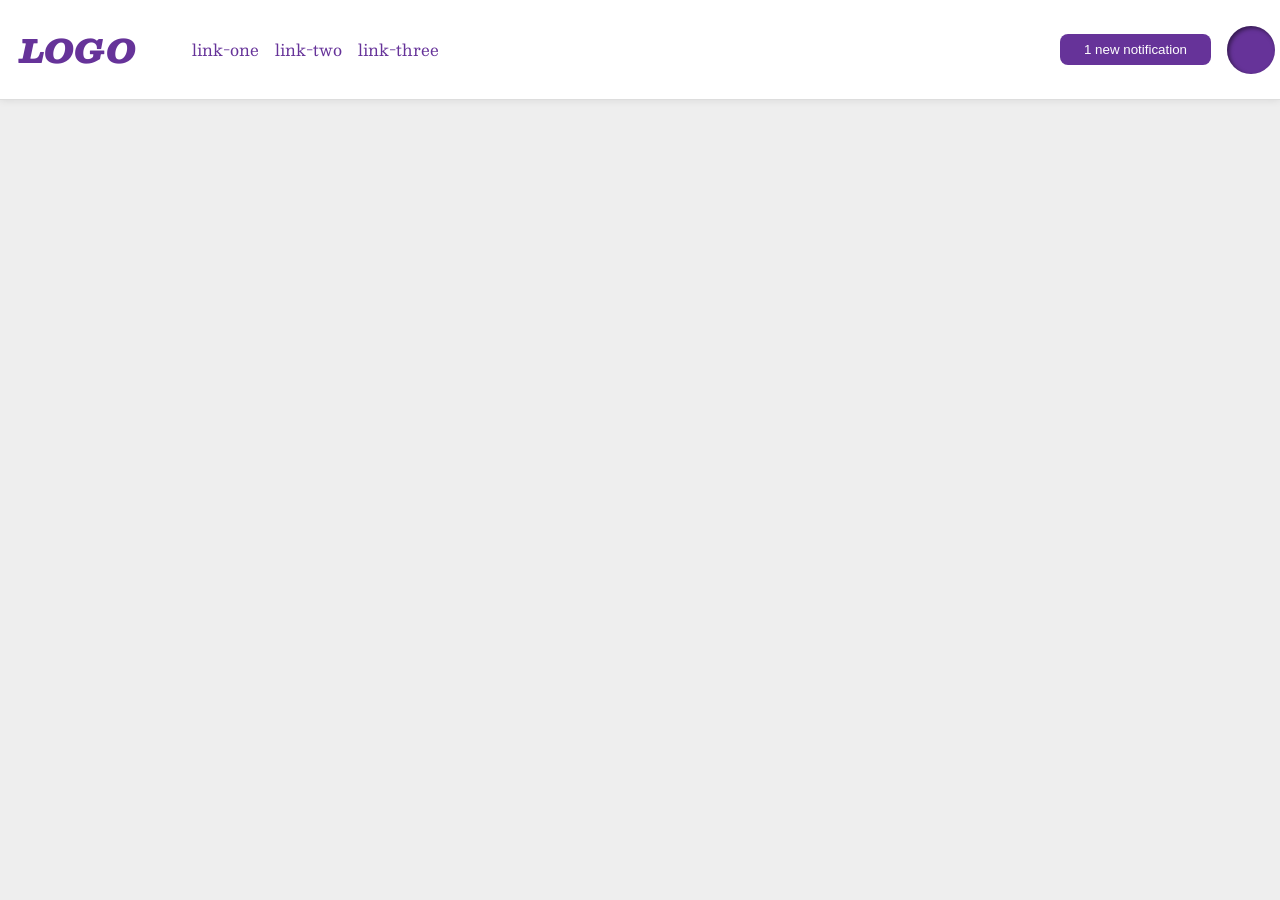
<file: foundations/flex/03-flex-header-2/index.html>
<!DOCTYPE html>
<html lang="en">
  <head>
    <meta charset="UTF-8">
    <meta http-equiv="X-UA-Compatible" content="IE=edge">
    <meta name="viewport" content="width=device-width, initial-scale=1.0">
    <title>Flex Header 2</title>
    <link rel="stylesheet" href="style.css">
  </head>
  <body>
    <div class="header">
      <div class="left">
        <div class="logo">
         LOGO
        </div>
        <ul class="links">
          <li><a href="https://google.com">link-one</a></li>
          <li><a href="https://google.com">link-two</a></li>
          <li><a href="https://google.com">link-three</a></li>
        </ul>
      </div>
      <div class="right">
        <button class="notifications">
          1 new notification
        </button>
        <div class="profile-image"></div>
      </div>
    </div>
  </body>
</html>
</file>
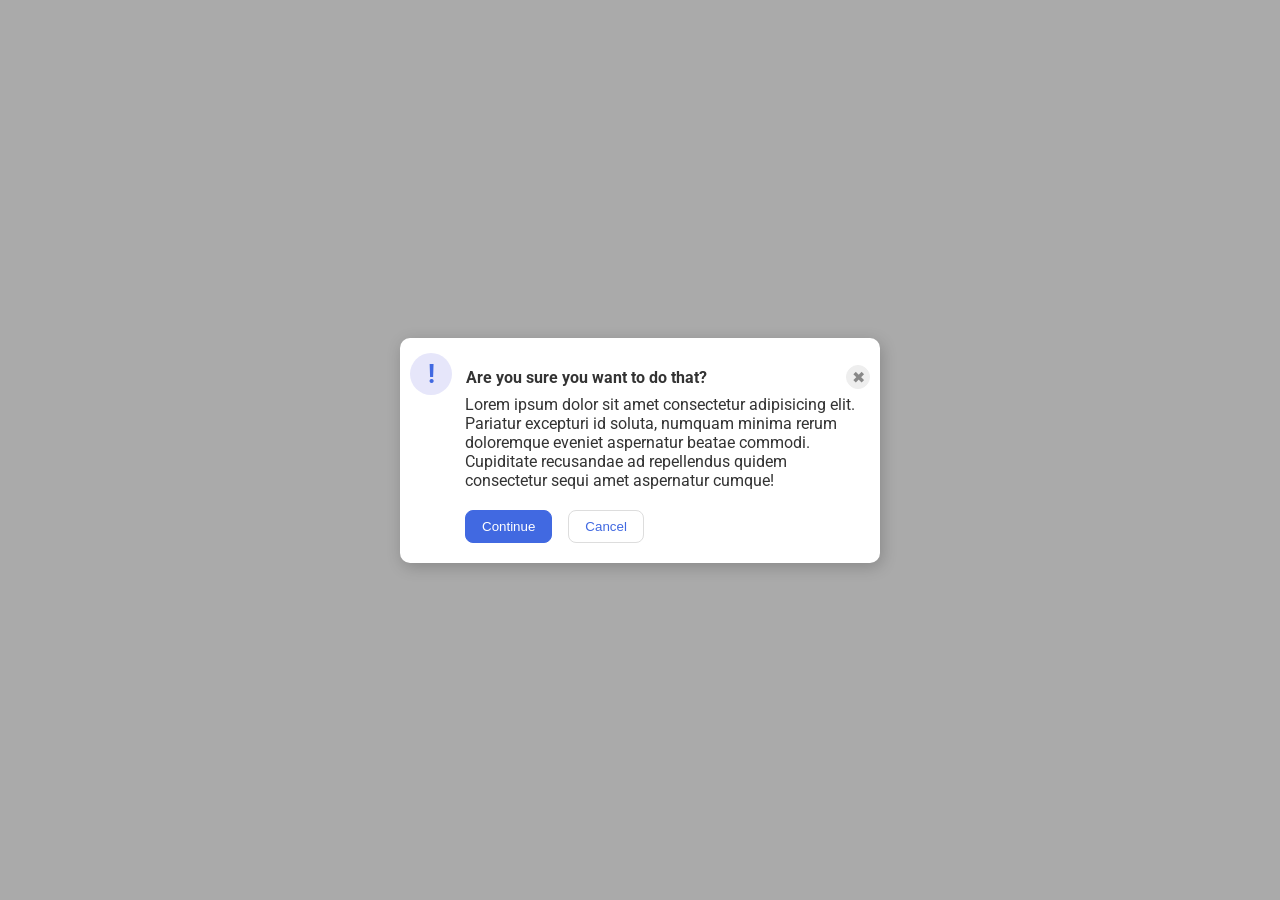
<file: foundations/flex/05-flex-modal/index.html>
<!DOCTYPE html>
<html lang="en">
  <head>
    <meta charset="UTF-8">
    <meta http-equiv="X-UA-Compatible" content="IE=edge">
    <meta name="viewport" content="width=device-width, initial-scale=1.0">
    <link rel="stylesheet" href="style.css">
    <title>Modal</title>
  </head>
  <body>
    <div class="modal">
      <div class="icon">!</div>
      <div class="header">Are you sure you want to do that?</div>
      <button class="close-button">✖</button>
      <div class="content-text">
        <div class="text">Lorem ipsum dolor sit amet consectetur adipisicing elit. Pariatur excepturi id soluta, numquam minima rerum doloremque eveniet aspernatur beatae commodi. Cupiditate recusandae ad repellendus quidem consectetur sequi amet aspernatur cumque!</div>
      </div> 
      <div class="content-buttons">
        <button class="continue">Continue</button>
        <button class="cancel">Cancel</button>
      </div>
    </div>
  </body>
</html>
</file>
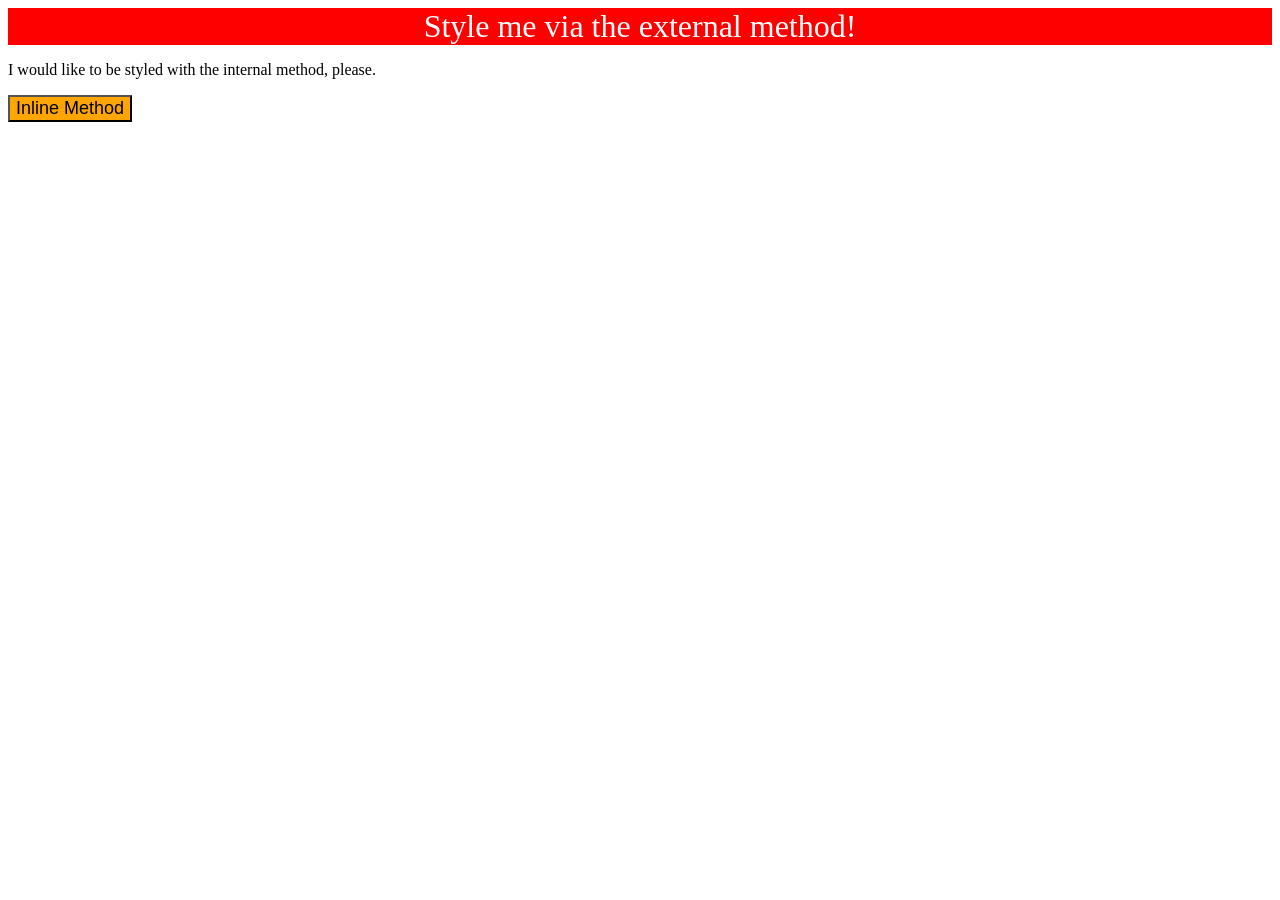
<file: foundations/intro-to-css/01-css-methods/index.html>
<!DOCTYPE html>
<html lang="en">
  <head>
    <link rel="stylesheet" href="styles.css">
    <meta charset="UTF-8">
    <meta http-equiv="X-UA-Compatible" content="IE=edge">
    <meta name="viewport" content="width=device-width, initial-scale=1.0">
    <title>Methods for Adding CSS</title>
    <style>
      *p{
        background-color: green;
        color: white;
        font-size: 18px;
      }
    </style>
  </head>
  <body>
    <div>Style me via the external method!</div>
    <p>I would like to be styled with the internal method, please.</p>
    <button style=" background-color: orange ;font-size: 18px;">Inline Method</button>
  </body>
</html>
</file>
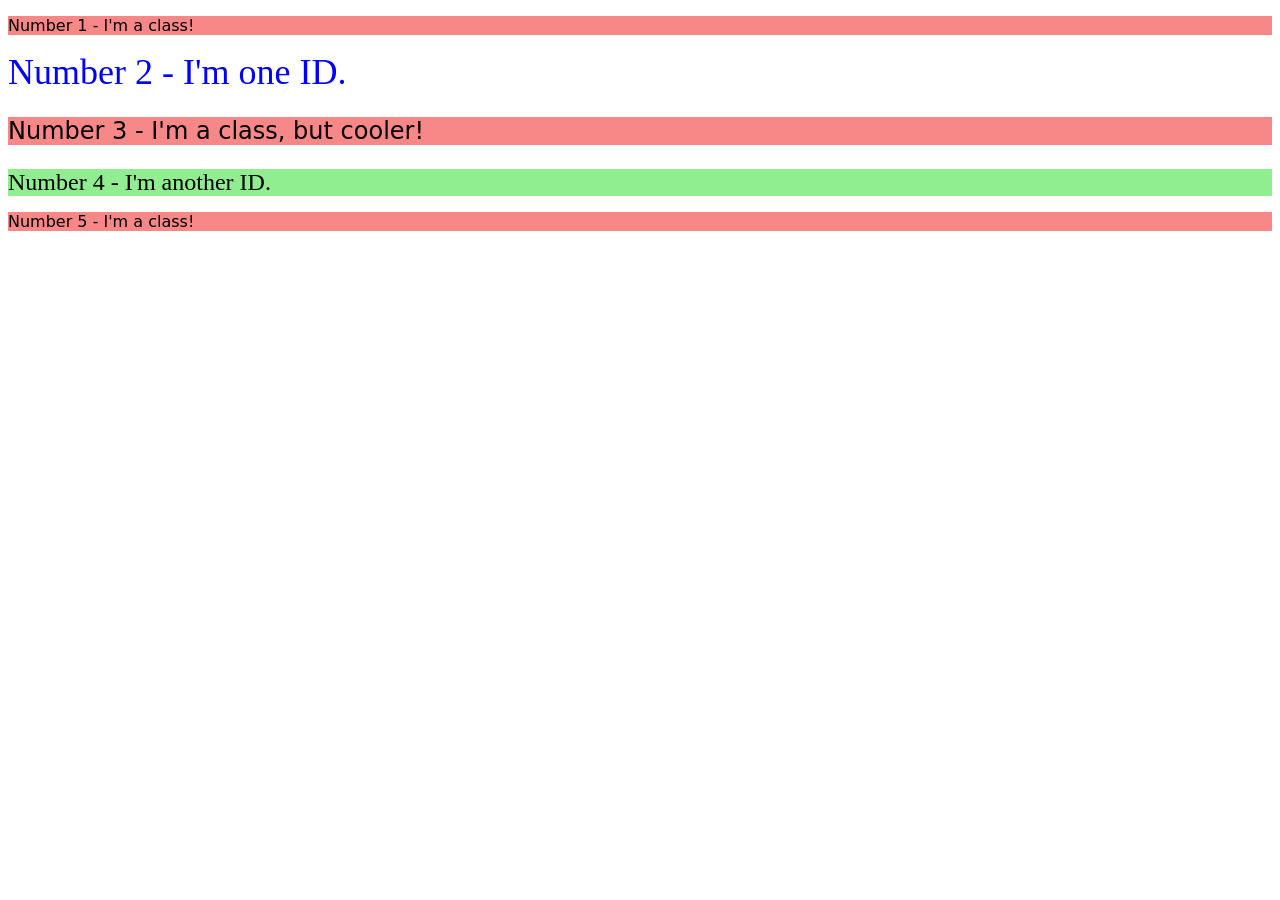
<file: foundations/intro-to-css/02-class-id-selectors/index.html>
<!DOCTYPE html>
<html lang="en">
  <head>
    <meta charset="UTF-8">
    <meta http-equiv="X-UA-Compatible" content="IE=edge">
    <meta name="viewport" content="width=device-width, initial-scale=1.0">
    <title>Class and ID Selectors</title>
    <link rel="stylesheet" href="style.css">
  </head>
  <body>
    <p class="odd">Number 1 - I'm a class!</p>
    <div id="two">Number 2 - I'm one ID.</div>
    <p class="odd with-font-size" >Number 3 - I'm a class, but cooler!</p>
    <div id="four" class="with-font-size">Number 4 - I'm another ID.</div>
    <p class="odd">Number 5 - I'm a class!</p>
  </body>
</html>
</file>
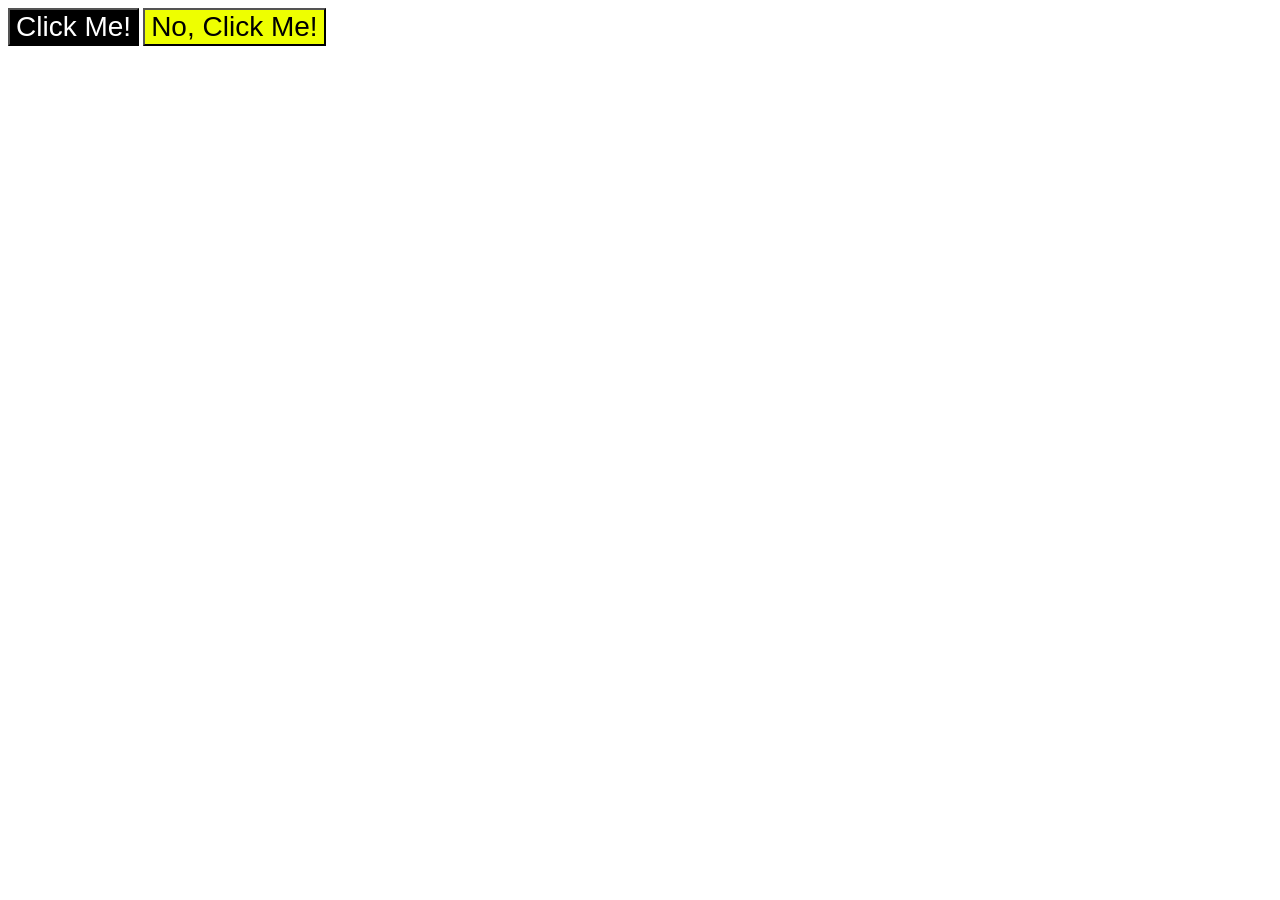
<file: foundations/intro-to-css/03-grouping-selectors/index.html>
<!DOCTYPE html>
<html lang="en">
  <head>
    <meta charset="UTF-8">
    <meta http-equiv="X-UA-Compatible" content="IE=edge">
    <meta name="viewport" content="width=device-width, initial-scale=1.0">
    <title>Grouping Selectors</title>
    <link rel="stylesheet" href="style.css">
  </head>
  <body>
    <button class="first change-font-size-and-font-contenining">Click Me!</button>
    <button class="second change-font-size-and-font-contenining">No, Click Me!</button>
  </body>
</html>
</file>
<file: foundations/flex/03-flex-header-2/style.css>
/* this is some magical font-importing.  
you'll learn about it later. */
@import url('https://fonts.googleapis.com/css2?family=Besley:ital,wght@0,400;1,900&display=swap');

body {
  margin: 0;
  background: #eee;
  font-family: Besley, serif;
}

.header {
  background: white;
  border-bottom: 1px solid #ddd;
  box-shadow: 0 0 8px rgba(0,0,0,.1);
  display: flex;
  justify-content: space-between;
  align-items: center;
}

.profile-image {
  background: rebeccapurple;
  box-shadow: inset 2px 2px 4px rgba(0,0,0,.5);
  border-radius: 50%;
  width: 48px;
  height: 48px;
}

.logo {
  color: rebeccapurple;
  font-size: 32px;
  font-weight: 900;
  font-style: italic;
}

button {
  border: none;
  border-radius: 8px;
  background: rebeccapurple;
  color: white;
  padding: 8px 24px;
}

a {
  /* this removes the line under our links */
  text-decoration: none;
  color: rebeccapurple;
}
.links{
  display: flex;
  gap: 16px;
  list-style-type: none;
}

.left{
  display: flex;
  list-style-type:none;
  padding: 0px;
  gap: 16px;
  justify-content: left;
  align-items: center;
  margin: 10px;
  padding: 10px;
}

.right {
  display: flex;
  gap: 16px;
  justify-content: right;
  align-items: center;
  margin: 5px;
}
</file>
<file: foundations/flex/05-flex-modal/style.css>
@import url('https://fonts.googleapis.com/css2?family=Roboto:wght@400;700&display=swap');

html, body {
  height: 100%;
}

body {
  font-family: Roboto, sans-serif;
  margin: 0;
  background: #aaa;
  color: #333;
  /* I'll give you this one for free lol */
  display: flex;
  align-items: center;
  justify-content: center;
}

.modal {
  background: white;
  width: 480px;
  border-radius: 10px;
  box-shadow: 2px 4px 16px rgba(0,0,0,.2);
}

.icon {
  color: royalblue;
  font-size: 26px;
  font-weight: 700;
  background: lavender;
  width: 42px;
  height: 42px;
  border-radius: 50%;
  display: flex;
  align-items: center;
  justify-content: center;
}

.close-button {
  background: #eee;
  border-radius: 50%;
  color: #888;
  font-weight: 400;
  font-size: 16px;
  height: 24px;
  width: 24px;
  display: flex;
  align-items: center;
  justify-content: center;
  border: 1px solid #eee;
  padding: 0;
}

button {
  cursor: pointer;
  padding: 8px 16px;
  border-radius: 8px;
}

button.continue {
  background: royalblue;
  border: 1px solid royalblue;
  color: white;
}

button.cancel {
  background: white;
  border: 1px solid #ddd;
  color: royalblue;
}

.icon, .header, .close-button {
  display: inline-flex;
  align-items: center;
  margin-top: 15px;
  margin-left: 10px;
  margin-bottom: 0px;
}
.close-button{
  margin: 0px;
  margin-left: 135px;
}

.header {
  font-weight: 700;
  margin-top: 0px;
  padding-top: 0px;
}

.content-text {
  display: flex;
  justify-content: center;
  margin: 20px;
  margin-top: 0px;
  gap: 16px;
  margin-left: 65px;
}
.content-buttons{
  display: flex;
  justify-content: left;
  margin-left: 20px;
  margin-bottom: 20px;
  gap: 16px;
  margin-left: 65px;
}
</file>
<file: foundations/intro-to-css/01-css-methods/styles.css>
div{
    background-color: red;
    color: white;
    font-size: 32px;
    text-align: center;
    font-family: bold;
}
</file>
<file: foundations/intro-to-css/02-class-id-selectors/style.css>
.odd{
    background-color: rgb(248, 136, 136);
    font-family: verdana, "Dejavu sans", sans-serif;
}
#two{
    color: #0000ff;
    font-size: 36px;
}
#four{
    background-color: lightgreen;
    font-family: bold;
}
.with-font-size{
    font-size: 24px;
}
</file>
<file: foundations/intro-to-css/03-grouping-selectors/style.css>
.first,
.second{
     font-size: 28px;
    font-family: Helvetica, "Times New Roman", sans-serif;
}

.first{
    background-color: #000000;
    color: rgb(255, 255, 255);
} /* Add CSS Styling */

.second{
    background-color: #eeff00;
}
</file>
